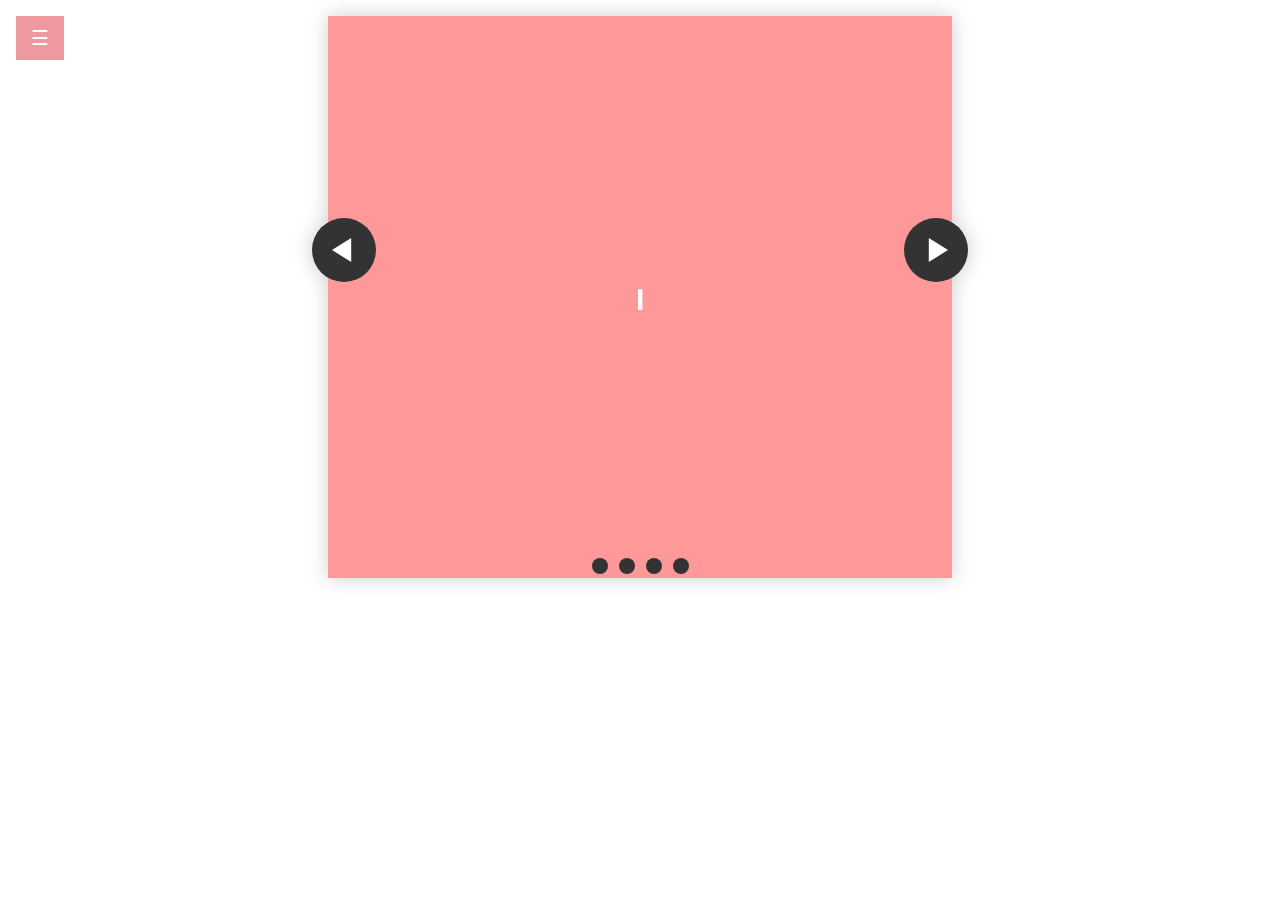
<file: carousel.html>
<!DOCTYPE html><html><head>
    <title> Connect Right </title>
    <link
    rel="icon"
    type="image/png"
    sizes="33x32"
    href="logo2.jpg"
  />
  <link
    rel="icon"
    type="image/png"
    sizes="16x16"
    href="logo2.jpg"
  />
    
      <link rel="stylesheet" type="text/css" href="style.css">
      <meta charset="utf-8">
  

      <link rel="preconnect" href="https://fonts.gstatic.com">
<link href="https://fonts.googleapis.com/css2?family=Oldenburg&family=Squada+One&display=swap" rel="stylesheet">
    </head>
    <body>
      <script>
        function openNav() {
  document.getElementById("mySidebar").style.width = "250px";
  document.getElementById("main").style.marginLeft = "250px";
}
function closeNav() {
  document.getElementById("mySidebar").style.width = "0";
  document.getElementById("main").style.marginLeft = "0";
}


      </script>
      <div id="mySidebar" class="sidebar">
        <a href="javascript:void(0)" class="closebtn" onclick="closeNav()">×</a>
        <a href="index.html">Home</a>
        <a href="connect.html">Connect Games</a>
        <a href="flip.html">Proverbs of the month</a>
        <a href="carousel.html">Learn</a>
        <a href="drag.html">Drag and Drop Games</a>
      </div>
      <div id="main">

        <button class="openbtn" onclick="openNav()">&#9776;</button>
        <Center>
            <section class="carousel" aria-label="Gallery">
                <ol class="carousel__viewport">
                  <li id="carousel__slide1"
                      tabindex="0"
                      class="carousel__slide">
                    <div class="carousel__snapper">
                      <a href="#carousel__slide4"
                         class="carousel__prev">Go to last slide</a>
                      <a href="#carousel__slide2"
                         class="carousel__next">Go to next slide</a>
                    </div>
                  </li>
                  <li id="carousel__slide2"
                      tabindex="0"
                      class="carousel__slide">
                    <div class="carousel__snapper"></div>
                    <a href="#carousel__slide1"
                       class="carousel__prev">Go to previous slide</a>
                    <a href="#carousel__slide3"
                       class="carousel__next">Go to next slide</a>
                  </li>
                  <li id="carousel__slide3"
                      tabindex="0"
                      class="carousel__slide">
                    <div class="carousel__snapper"></div>
                    <a href="#carousel__slide2"
                       class="carousel__prev">Go to previous slide</a>
                    <a href="#carousel__slide4"
                       class="carousel__next">Go to next slide</a>
                  </li>
                  <li id="carousel__slide4"
                      tabindex="0"
                      class="carousel__slide">
                    <div class="carousel__snapper"></div>
                    <a href="#carousel__slide3"
                       class="carousel__prev">Go to previous slide</a>
                    <a href="#carousel__slide1"
                       class="carousel__next">Go to first slide</a>
                  </li>
                </ol>
                <aside class="carousel__navigation">
                  <ol class="carousel__navigation-list">
                    <li class="carousel__navigation-item">
                      <a href="#carousel__slide1"
                         class="carousel__navigation-button">Go to slide 1</a>
                    </li>
                    <li class="carousel__navigation-item">
                      <a href="#carousel__slide2"
                         class="carousel__navigation-button">Go to slide 2</a>
                    </li>
                    <li class="carousel__navigation-item">
                      <a href="#carousel__slide3"
                         class="carousel__navigation-button">Go to slide 3</a>
                    </li>
                    <li class="carousel__navigation-item">
                      <a href="#carousel__slide4"
                         class="carousel__navigation-button">Go to slide 4</a>
                    </li>
                  </ol>
                </aside>
              </section>
      </Center>
    </div>
  
  </body></html>
</file>
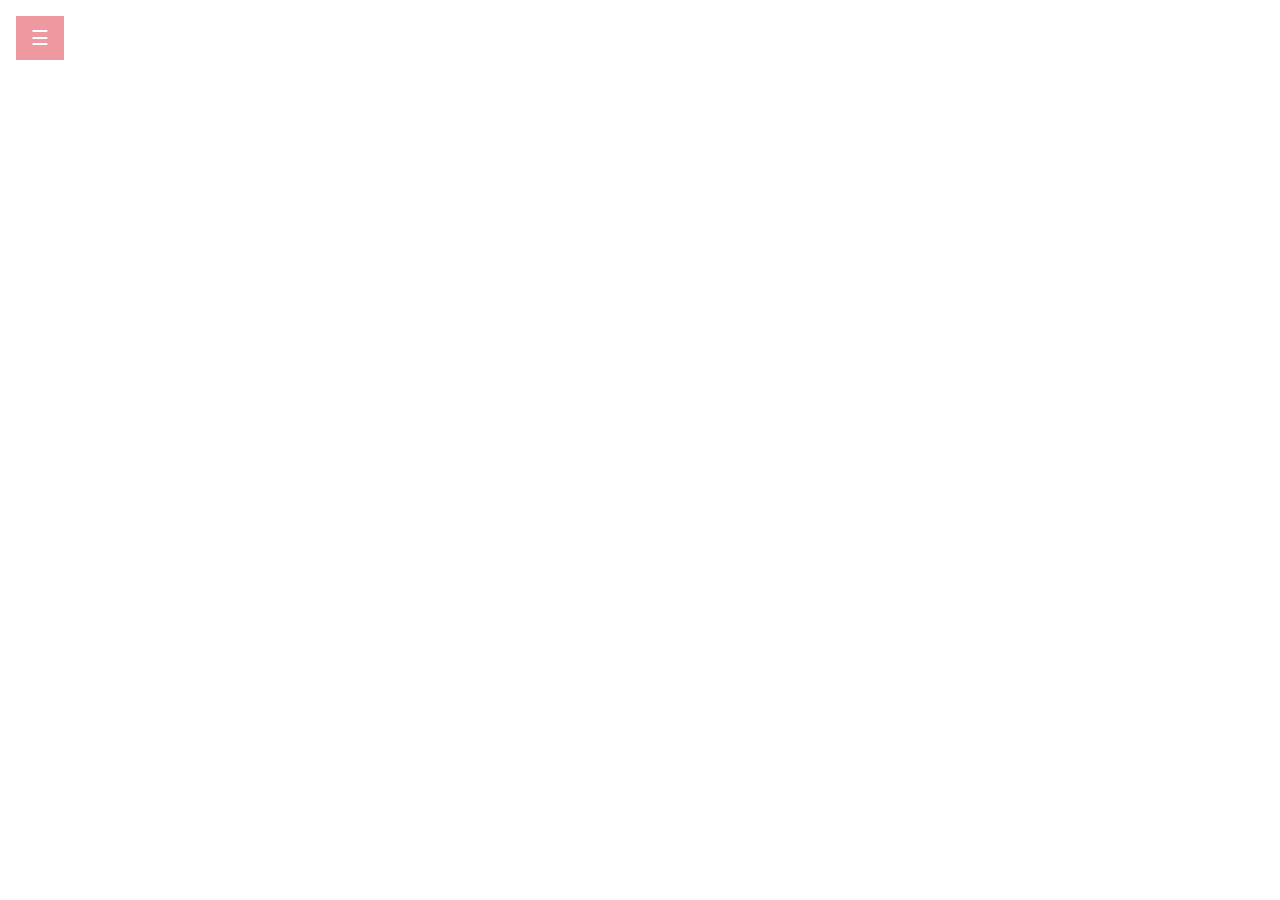
<file: quiz.html>
<!DOCTYPE html><html><head>
    <title> Connect Right </title>
    <link
    rel="icon"
    type="image/png"
    sizes="33x32"
    href="logo2.jpg"
  />
  <link
    rel="icon"
    type="image/png"
    sizes="16x16"
    href="logo2.jpg"
  />
    
      <link rel="stylesheet" type="text/css" href="style.css">
      <meta charset="utf-8">

      <link rel="preconnect" href="https://fonts.gstatic.com">
<link href="https://fonts.googleapis.com/css2?family=Oldenburg&family=Squada+One&display=swap" rel="stylesheet">
  
    </head>
    <body>
      <script>
        function openNav() {
  document.getElementById("mySidebar").style.width = "250px";
  document.getElementById("main").style.marginLeft = "250px";
}
function closeNav() {
  document.getElementById("mySidebar").style.width = "0";
  document.getElementById("main").style.marginLeft = "0";
}


      </script>
      <div id="mySidebar" class="sidebar">
        <a href="javascript:void(0)" class="closebtn" onclick="closeNav()">×</a>
        <a href="index.html">Home</a>
        <a href="connect.html">Connect Games</a>
        <a href="flip.html">Proverbs of the month</a>
        <a href="carousel.html">Learn</a>
        <a href="#">About Us</a>
        <a href="#">Contact</a>
      </div>
      <div id="main">

        <button class="openbtn" onclick="openNav()">&#9776;</button>
        <Center>
            <iframe width="1000px" height= "700px" src= "https://forms.office.com/Pages/ResponsePage.aspx?id=9K3mQXlZPUiiNG9D-00w6DVIYcRsZ6NLnbFsrSZT9alUQkRPMTRTRTVLNUwyN05PTU5WVEZIWjBaOC4u&embed=true" frameborder= "0" marginwidth= "0" marginheight= "0" style= "border: none; max-width:100%; max-height:100vh" allowfullscreen webkitallowfullscreen mozallowfullscreen msallowfullscreen> </iframe>
      </Center>
    </div>
  
  </body></html>
</file>
<file: style.css>
body {
  margin: 0;
  padding: 0;
  background-image: url('https://th.bing.com/th/id/OIP.d4cvL02VOuvnOnFS_y4GmwHaHc?pid=ImgDet&rs=1');
  font-family: 'Squada One', cursive;
  background-repeat: no-repeat;
  background-size: cover;
  align-content: center;
  
  width:100%;
  height:100%;

}
html {
    width:100%;
  height:100%;

}
canvas {
  display: block;
}

.customButton {
  width:250px;
  height:100px;
  background-color: #AD6c80;
  border:rgb(255,255,255);
  color: rgb(15, 15, 15);
  
  padding: 15px 32px;
  border-radius: 15px;
  margin-bottom:100px;
  text-align: center;
  text-decoration: none;
  display: inline-block;
  font-size: 30px;
  margin: 4px 2px;
  cursor: pointer;
  -webkit-transition-duration: 0.9s; /* Safari */
  transition-duration: 0.9s;
  font-family: 'Squada One', cursive;
}

.wordButton {
  width:230px;
  height:60px;
  background-color: #350b40;
  border:rgb(255,255,255);
  color: rgb(255, 255, 255);
  
  padding: 15px 32px;
  border-radius: 15px;
  margin-bottom:100px;
  text-align: center;
  text-decoration: none;
  display: inline-block;
  font-size: 30px;
  margin: 4px 2px;
  cursor: pointer;
  -webkit-transition-duration: 0.9s; /* Safari */
  transition-duration: 0.9s; font-family: 'Squada One', cursive;
}

.customInput {
  width:900px;
  height:30px;
  border: 1px solid black;
  border-radius: 10px;
  padding: 5px;
  background-color: white;
  outline:none;
  font-size: 20px;
  text-align: center;
  font-family: 'Squada One', cursive;
}
.customInput2 {
  width:60px;
  height:60px;
  border: 5x solid black;
  border-radius: 20px;
  padding: 5px;
  background-color: #ee99a0;
  outline:none;
  font-size: 30px;
  text-align: center;
  font-family: 'Squada One', cursive;
}
.title {
  width:260px;
  height:50px;
  border: 3px solid black;
  border-radius: 20px;
  padding: 7px;
  background-color: #ee99a0;
  outline:none;
  font-size: 30px;
  text-align: center;
  font-family: 'Squada One', cursive;
align-content: center;
}

#main {
  top: 0;
  left: 0;
  position: fixed;
  font-family: 'Squada One', cursive;
  width: 100%;
  height: 100%;
}

.sidebar {
  height: 100%;
  width: 0;
  position: fixed;
  z-index: 1;
  top: 0;
  left: 0;
  background-color: #ee99a0; /*#009999;#111*/
  overflow-x: hidden;
  font-family: 'Squada One', cursive;
  transition: 0.5s;
  padding: 60px 0 0 0;  /* padding-top:60px*/
  
}

.sidebar a {
  padding: 8px 8px 8px 32px;
  text-decoration: none;
  font-size: 25px;
  color: white; /*#818181;*/
  display: block;
  transition: 1s;
  font-size: 25px;
  font-family: 'Squada One', cursive;
}

.sidebar a:hover {
  color: gray; /*#f1f1f1*/
}

.sidebar .closebtn {
  position: absolute;
  top: 0;
  right: 25px;
  font-size: 36px;
  margin-left: 50px;
}

.openbtn {
  font-size: 20px;
  cursor: pointer;
  background-color: #ee99a0; /*#1118*/
  color: white;
  padding: 10px 15px;
  border: none;
  margin: 0;
  float: left;
}

.openbtn:hover {
  background-color: #444;
}

#main {
  transition: margin-left 0.5s;
  padding: 16px;
  font-family: 'Squada One', cursive;
}

/* On smaller screens, where height is less than 450px, change the style of the sidenav (less padding and a smaller font size) */
@media screen and (max-height: 450px) {
  .sidebar {
    padding-top: 15px;
  }
  .sidebar a {
    font-size: 18px;
  }
}
.cards {
  display: flex;
  flex-direction: column;
  position: relative;
  perspective: 1000px;
  justify-content: center;
  align-content: center;
  align-items: center;
  font-family: 'Squada One', cursive;
}

.cards__single {
  background: #a64e43;
  display: flex;
  flex-direction: column;
  margin-top: 20px;
  width:80%;
  border-radius: 16px;
  box-shadow: 0 5px 18px rgba(0, 0, 0, 0.6);
  cursor: pointer;
  text-align: center;
  -webkit-transition: transform 0.6s;
  transform-style: preserve-3d;
  transition: 0.5s;
  -webkit-transition: 0.5s;
  position: relative;
transition: transform 0.6s;
  -webkit-transition: transform 0.6s;
  font-family: 'Squada One', cursive;
}

.cards__image {
  text-align: center;
  width: 100%;
  border-radius: 16px;
}

.cards__single.flip {
  transform: rotateY(180deg);
  -webkit-transform: rotateY(180deg);
}

.cards__artist,
.cards__album {
  color: #20263f;
  font-family: 'Squada One', cursive;
}

.cards__front img {
  margin: 0;
  height: 250px;
}

.cards__album {
  font-style: italic;
}

h2 {
  margin: 0;
  text-align: center;
  font-family: 'Squada One', cursive;
}

li {
  line-height: 21px;
}

.cards__front,
.cards__back {
  -webkit-backface-visibility: hidden;
  backface-visibility: hidden;
  display: flex;
  flex-direction: column;
  font-family: 'Squada One', cursive;
}
.cards__front {
  height: 100%;
  transform: rotateX(0deg);
  -webkit-transform: rotateX(0deg);
  font-family: 'Squada One', cursive;
}

.cards__back {
  transform: rotateY(180deg);
  -webkit-transform: rotateY(180deg);
  position: absolute;
  text-align: center;
  right: 0;
  left: 0;
  top: 10px;
  color: #20263f;
  font-family: 'Squada One', cursive;
  font-size: 30px;
}


@media (min-width: 768px) {
  .cards {
    display: flex;
    flex-direction: row;
    justify-content: space-around;
    align-content: center;
    position: relative;
    perspective: 1000px;
    align-items: stretch;
    font-family: 'Squada One', cursive;
  }
  .cards__single {
    width: 20%;
  }
}

.image {
  width: 320px;
  height: 220px;

  /*border:5px solid rgb(0, 0, 77);*/
  border-radius: 15px;
  margin: 20px 20px;

  transition: transform 0.5s;
}

.image:hover {
  box-shadow: 20px 40px 15px rgba(0, 0, 77, 0.7);
  /*width:200px;*/
  transform: scale(1.25); /* 1 is original size*/
}

@keyframes tonext {
  75% {
    left: 0;
  }
  95% {
    left: 100%;
  }
  98% {
    left: 100%;
  }
  99% {
    left: 0;
  }
}

@keyframes tostart {
  75% {
    left: 0;
  }
  95% {
    left: -300%;
  }
  98% {
    left: -300%;
  }
  99% {
    left: 0;
  }
}

@keyframes snap {
  96% {
    scroll-snap-align: center;
  }
  97% {
    scroll-snap-align: none;
  }
  99% {
    scroll-snap-align: none;
  }
  100% {
    scroll-snap-align: center;
  }
}


* {
  box-sizing: border-box;
  scrollbar-color: transparent transparent; /* thumb and track color */
  scrollbar-width: 0px;
}

*::-webkit-scrollbar {
  width: 0;
}

*::-webkit-scrollbar-track {
  background: transparent;
}

*::-webkit-scrollbar-thumb {
  background: transparent;
  border: none;
}

* {
  -ms-overflow-style: none;
}

ol, li {
  list-style: none;
  margin: 0;
  padding: 0;
}

.carousel {
  position: relative;
  padding-top: 45%;
  filter: drop-shadow(0 0 10px #0003);
  perspective: 100px;
  width:50%;
  height: 30px;
}

.carousel__viewport {
  position: absolute;
  top: 0;
  right: 0;
  bottom: 0;
  left: 0;
  display: flex;
  overflow-x: scroll;
  counter-reset: item;
  scroll-behavior: smooth;
  scroll-snap-type: x mandatory;
}

.carousel__slide {
  position: relative;
  flex: 0 0 100%;
  width: 100%;
  background-color: #f99;
  counter-increment: item;
  
}

.carousel__slide:nth-child(even) {
  background-color: #99f;
}

.carousel__slide:before {
  content: counter(item);
  position: absolute;
  top: 50%;
  left: 50%;
  transform: translate3d(-50%,-40%,70px);
  color: #fff;
  font-size: 2em;
}

.carousel__snapper {
  position: absolute;
  top: 0;
  left: 0;
  width: 100%;
  height: 100%;
  scroll-snap-align: center;
}

@media (hover: hover) {
  .carousel__snapper {
    animation-name: tonext, snap;
    animation-timing-function: ease;
    animation-duration: 4s;
    animation-iteration-count: infinite;
  }

  .carousel__slide:last-child .carousel__snapper {
    animation-name: tostart, snap;
  }
}

@media (prefers-reduced-motion: reduce) {
  .carousel__snapper {
    animation-name: none;
  }
}

.carousel:hover .carousel__snapper,
.carousel:focus-within .carousel__snapper {
  animation-name: none;
}

.carousel__navigation {
  position: absolute;
  right: 0;
  bottom: 0;
  left: 0;
  text-align: center;
}

.carousel__navigation-list,
.carousel__navigation-item {
  display: inline-block;
}

.carousel__navigation-button {
  display: inline-block;
  width: 1.5rem;
  height: 1.5rem;
  background-color: #333;
  background-clip: content-box;
  border: 0.25rem solid transparent;
  border-radius: 50%;
  font-size: 0;
  transition: transform 0.1s;
}

.carousel::before,
.carousel::after,
.carousel__prev,
.carousel__next {
  position: absolute;
  top: 0;
  margin-top: 37.5%;
  width: 4rem;
  height: 4rem;
  transform: translateY(-50%);
  border-radius: 50%;
  font-size: 0;
  outline: 0;
}

.carousel::before,
.carousel__prev {
  left: -1rem;
}

.carousel::after,
.carousel__next {
  right: -1rem;
}

.carousel::before,
.carousel::after {
  content: '';
  z-index: 1;
  background-color: #333;
  background-size: 1.5rem 1.5rem;
  background-repeat: no-repeat;
  background-position: center center;
  color: #fff;
  font-size: 2.5rem;
  line-height: 4rem;
  text-align: center;
  pointer-events: none;
}

.carousel::before {
  background-image: url("data:image/svg+xml,%3Csvg viewBox='0 0 100 100' xmlns='http://www.w3.org/2000/svg'%3E%3Cpolygon points='0,50 80,100 80,0' fill='%23fff'/%3E%3C/svg%3E");
}

.carousel::after {
  background-image: url("data:image/svg+xml,%3Csvg viewBox='0 0 100 100' xmlns='http://www.w3.org/2000/svg'%3E%3Cpolygon points='100,50 20,100 20,0' fill='%23fff'/%3E%3C/svg%3E");
}


/* Add some margin to the page and set a default font and colour */
 

 
/* Give headings their own font */
 

/* Main content area */
 
#content {
  margin: 80px 70px;
  text-align: center;
  -moz-user-select: none;
  -webkit-user-select: none;
  user-select: none;
}
 
/* Header/footer boxes */
 
.wideBox {
  clear: both;
  text-align: center;
  margin: 70px;
  padding: 10px;
  background: #ebedf2;
  border: 1px solid #333;
}
 
.wideBox h1 {
  font-weight: bold;
  margin: 20px;
  color: #666;
  font-size: 1.5em;
}
 
/* Slots for final card positions */
 
#cardSlots {
  margin: 0 auto 3em auto;
  background: #89cff0;
  float: right;
  font-size: 20px;
}
 
/* The initial pile of unsorted cards */
 
#cardPile {
  margin: 0 auto;
  background:#f4c2c2;
  float: left;
}
 
#cardSlots, #cardPile {
  width: 47%;
  height: 80%;
  padding: .85em;
  border: 2px solid #333;
  -moz-border-radius: 10px;
  -webkit-border-radius: 10px;
  border-radius: 10px;
  -moz-box-shadow: 0 0 .3em rgba(0, 0, 0, .8);
  -webkit-box-shadow: 0 0 .3em rgba(0, 0, 0, .8);
  box-shadow: 0 0 .3em rgba(0, 0, 0, .8);
}
 
/* Individual cards and slots */
 
#cardSlots div, #cardPile div {
  float: left;
  width: 43%;
  height: 18%;
  padding: .85em;
  padding-top: 40px;
  padding-bottom: 0;
  border: 2px solid #333;
  -moz-border-radius: 10px;
  -webkit-border-radius: 10px;
  border-radius: 10px;
  margin: 10px 0 0 10px;
  background: #fff;
}
 
/*#cardSlots div:first-child, #cardPile div:first-child {
  margin-left: 0;
}*/
 
#cardSlots div.hovered {
  background: #aaa;
}
 
#cardSlots div {
  border-style: dashed;
}
 
#cardPile div {
  background: #666;
  color: #fff;
  font-size: 1em;
  text-shadow: 0 0 3px #000;
  text-align: center;
}
 
#cardPile div.ui-draggable-dragging {
  -moz-box-shadow: 0 0 .5em rgba(0, 0, 0, .8);
  -webkit-box-shadow: 0 0 .5em rgba(0, 0, 0, .8);
  box-shadow: 0 0 .5em rgba(0, 0, 0, .8);
}
 
/* Individually coloured cards */
 
#card1.correct { background: red; }
#card2.correct { background: brown; }
#card3.correct { background: orange; }
#card4.correct { background: yellow; }
#card5.correct { background: green; }
#card6.correct { background: cyan; }
#card7.correct { background: blue; }
#card8.correct { background: indigo; }
#card9.correct { background: purple; }
#card10.correct { background: violet; }
 
 
/* "You did it!" message */
#successMessage {
  position: absolute;
  left: 580px;
  top: 250px;
  width: 0;
  height: 0;
  z-index: 100;
  background: #dfd;
  border: 2px solid #333;
  -moz-border-radius: 10px;
  -webkit-border-radius: 10px;
  border-radius: 10px;
  -moz-box-shadow: .3em .3em .5em rgba(0, 0, 0, .8);
  -webkit-box-shadow: .3em .3em .5em rgba(0, 0, 0, .8);
  box-shadow: .3em .3em .5em rgba(0, 0, 0, .8);
  padding: 20px;
}
</file>
